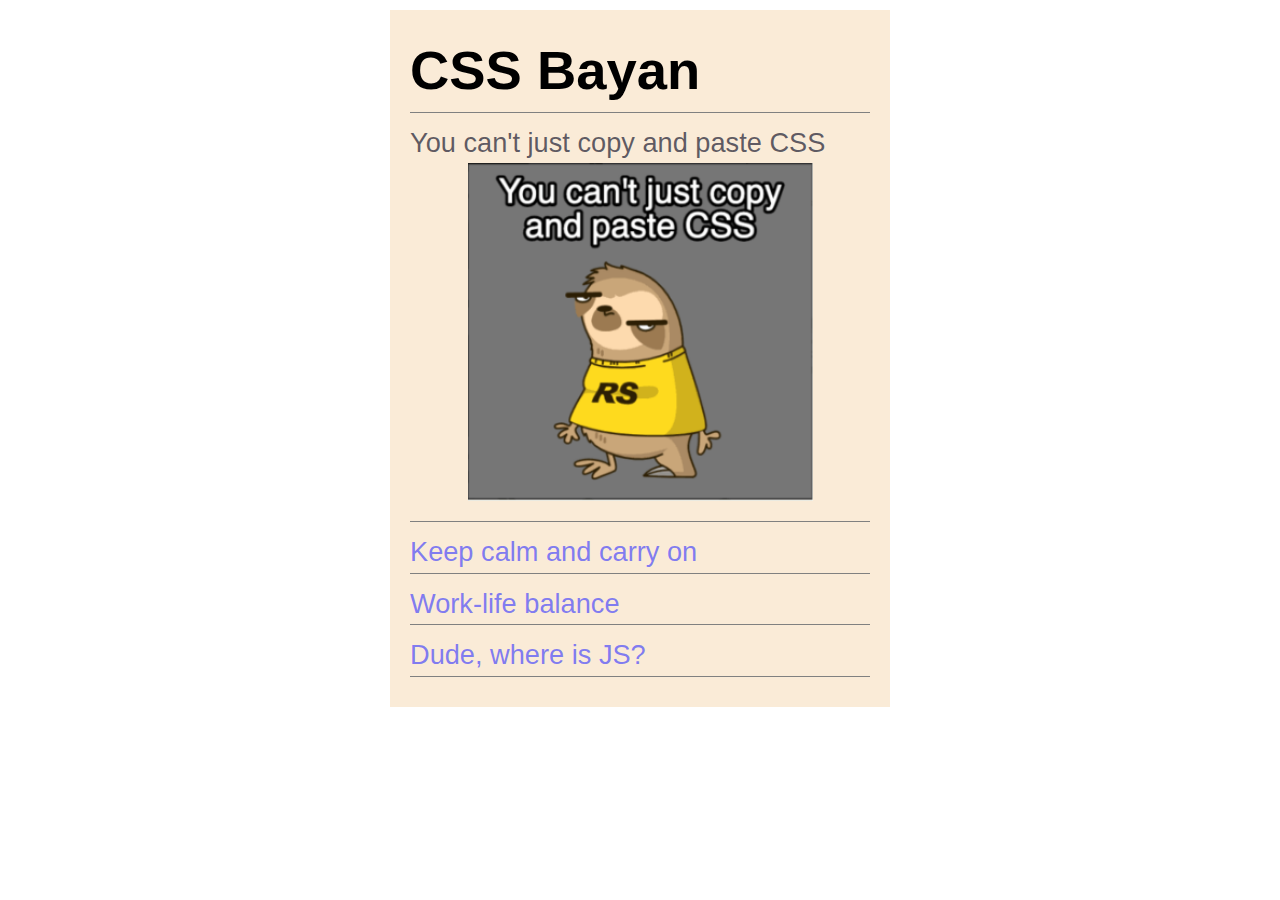
<file: index.html>
<!DOCTYPE html>
<html lang="en">
<head>
  <meta charset="UTF-8">
  <meta http-equiv="X-UA-Compatible" content="IE=edge">
  <meta name="viewport" content="width=device-width, initial-scale=1.0">
  <title>Document</title>
  <link rel="stylesheet" href="./style.css">
</head>
<body>
  <div class="accordion">
    <h1 class="accordion-title">CSS Bayan</h1>
    <div class="accordion-item">
      <input class="accordion-item-input" type="radio" name="accordion" id="accordion_1" checked>
      <label class="accordion-item-title" for="accordion_1">You can't just copy and paste CSS
        <span class="accordion-item-arrow"></span>
        <img class="accordion-img" src="./assets/img/Screenshot_1.png" alt="img1">
      </label>
    </div>
    <div class="accordion-item">
      <input class="accordion-item-input" type="radio" name="accordion" id="accordion_2">
      <label class="accordion-item-title" for="accordion_2">Keep calm and carry on
        <span class="accordion-item-arrow"></span>
        <img class="accordion-img" src="./assets/img/Screenshot_2.png" alt="img2">
      </label>
    </div>
    <div class="accordion-item">
      <input class="accordion-item-input" type="radio" name="accordion" id="accordion_3">
      <label class="accordion-item-title" for="accordion_3">Work-life balance
        <span class="accordion-item-arrow"></span>
        <img class="accordion-img" src="./assets/img/Screenshot_3.png" alt="img3">
      </label>
    </div>
    <div class="accordion-item">
      <input class="accordion-item-input" type="radio" name="accordion" id="accordion_4">
      <label class="accordion-item-title" for="accordion_4">Dude, where is JS?
        <span class="accordion-item-arrow"></span>
        <img class="accordion-img" src="./assets/img/Screenshot_4.png" alt="img4">
      </label>
    </div>
  </div>
</body>
</html>
</file>
<file: style.css>
* {
  box-sizing: border-box;
  margin: 0;
  padding: 0;
}

body {
  font-family: Arial, Helvetica, sans-serif;
  font-size: 1rem;
  line-height: 1.5;
}

.accordion {
  max-width: 31.25rem;
  margin: .625rem auto;
  padding: 1.25rem;
  background-color: antiquewhite;
}

.accordion-title, .accordion-item {
  margin-bottom: .625rem;
  border-bottom: .0625rem solid gray;;
}

.accordion-item-header {
  display: flex;
  justify-content: space-between;
  align-items: center;
}

.accordion-item-title {
  display: flex;
  justify-content: space-between;
  flex-wrap: wrap;
  cursor: pointer;
  color: rgba(74, 74, 251, 0.7);
}

.accordion-item-arrow {
  display: inline-block;
  margin-left: auto;
  align-self: center;
  border-style: solid;
  border-width: .5rem .3125rem 0 .3125rem;
  border-color: #007bff transparent transparent transparent;
}

input[type="radio"]{
  position: absolute;
  visibility: hidden;
  height: 0;
  width: 0;
}

.accordion-item-input:checked ~ .accordion-item-title .accordion-item-arrow {
  border-style: solid;
  border-width: 0 .3125rem .5rem .3125rem;
  border-color: transparent transparent rgba(25, 25, 47, 0.7) transparent;
}

.accordion-item-input:checked ~ .accordion-item-title .accordion-img {
  display: block;
}

.accordion-item-input:checked ~ .accordion-item-title {
  color: rgba(25, 25, 47, 0.7);
}

.accordion-img {
  display: none;
  margin: 0rem auto 1.25rem;
  width: 75%;
}

@media (min-width:37.5625rem) {
  body {
    font-size: 1.5rem;
  }
}
@media (min-width:80rem) {
  body {
    font-size: 1.7rem;
  }

  .accordion:hover .accordion-item-title{
    color: rgba(25, 25, 47, 0.7);
  }

  .accordion-item:active .accordion-item-title{
    color: rgba(74, 74, 251, 0.7);
  }

  .accordion-item:active .accordion-img{
    opacity: 0.7;
  }

  .accordion-item-arrow {
    display: none;
  }

  .accordion:hover .accordion-item-title .accordion-item-arrow {
    display: inline-block;
  }

  .accordion-item:hover .accordion-img{
    display: block;
    animation: fade_in_show 0.5s;
  }

  @keyframes fade_in_show {
    0% {
         opacity: 0;
         transform: scale(0)
    }

    100% {
         opacity: 1;
         transform: scale(1)
    }
}

  .accordion-item-input:hover ~ .accordion-item-title .accordion-item-arrow {
    display: inline-block;
    border-style: solid;
    border-width: 0 .3125rem .5rem .3125rem;
    border-color: transparent transparent rgba(25, 25, 47, 0.7) transparent;
  }
}
</file>
